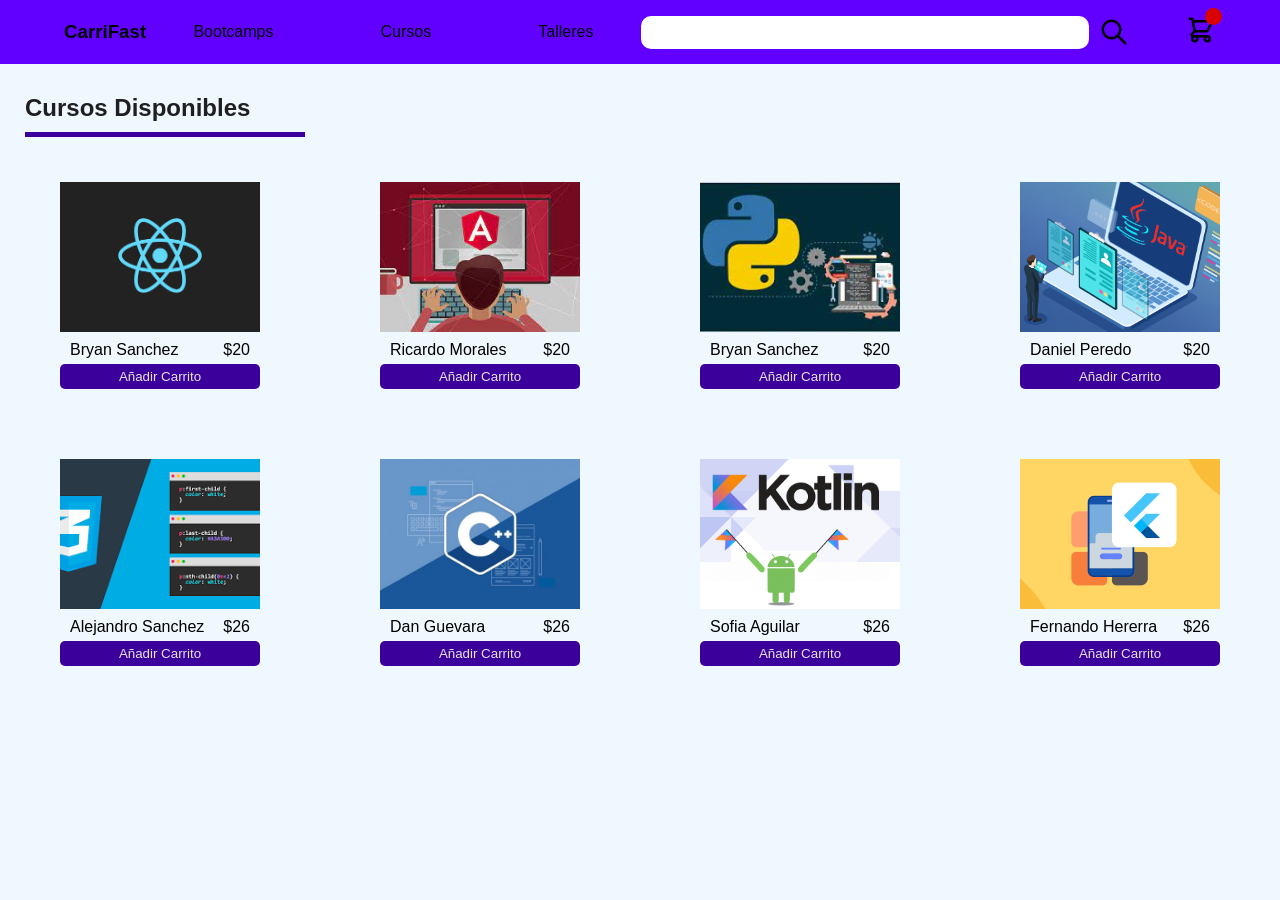
<file: index.html>
<!DOCTYPE html>
<html lang="es">
<head>
    <meta charset="UTF-8">
    <meta http-equiv="X-UA-Compatible" content="IE=edge">
    <meta name="viewport" content="width=device-width, initial-scale=1.0">
    <title>Carrito</title>
    <link rel="stylesheet" href="css/style.css">
</head>
<body>
    <header>
        <div class="contenedor-header">
            <div>
                <h3>CarriFast</h3>
            </div>
            <nav>
                <ul>
                    <li>Bootcamps
                        <div class="contenedor-nav-flotante">
                            <div class="boot-1">
                                <div>
                                    <img src="img/Developer activity-amico.svg" alt="">
                                </div> 
                                <div>
                                    <p>Bootcamp - Desarollo Web</p>
                                    <span>Inicio - 20 ene. 2022</span>
                                </div>
                            </div>
                            <div class="boot-1">
                                <div>
                                    <img src="img/Developer activity-rafiki.svg" alt="">
                                </div> 
                                <div>
                                    <p>Bootcamp - Desarollo Movil</p>
                                    <span>Inicio - 22 ene. 2022</span>
                                </div>
                            </div>
                            <div class="boot-1">                                
                            <div>
                                <img src="img/ia-boot.svg" alt="">
                            </div> 
                            <div>
                                <p>Master en Inteligencia Artificial</p>
                                <span>Inicio - 18 ene. 2022</span>
                            </div>
                            </div>
                        </div>
                    </li>
                    <li>Cursos</li>
                    <li>Talleres</li>
                </ul>
            </nav>
            <div class="input-contenedor">
                <input type="search" name="input-search" id="input-search">
                <svg xmlns="http://www.w3.org/2000/svg" class="h-6 w-6" fill="none" viewBox="0 0 24 24" stroke="currentColor">
                    <path stroke-linecap="round" stroke-linejoin="round" stroke-width="2" d="M21 21l-6-6m2-5a7 7 0 11-14 0 7 7 0 0114 0z" />
                </svg>
            </div>
            <div class="carrito">
                <svg xmlns="http://www.w3.org/2000/svg" class="h-6 w-6" fill="none" viewBox="0 0 24 24" stroke="currentColor">
                    <path stroke-linecap="round" stroke-linejoin="round" stroke-width="2" d="M3 3h2l.4 2M7 13h10l4-8H5.4M7 13L5.4 5M7 13l-2.293 2.293c-.63.63-.184 1.707.707 1.707H17m0 0a2 2 0 100 4 2 2 0 000-4zm-8 2a2 2 0 11-4 0 2 2 0 014 0z" />
                </svg>
                <div class="elementos-cart-length"></div>
                    <div class="contenedor-carrito">
                        <div class="elementos-carrito">
                            <!-- Aqui van los elementos del carrito -->
        
                        </div>
                        <input type="submit" class="vaciar-carrito" value="Vaciar Carrito">
                    </div>
            </div>
        </div>
    </header>
    <main>
        <section>
            <div class="titulo-cursos-main">
                <h2>Cursos Disponibles</h2>
            </div>
            <div class="cursos-lista">
                    <div class="card">
                        <div class="imagen-card">
                            <img src="img/logo-react.png" alt="imagen-react">
                        </div>
                        <div class="titulo-card">
                            <p>Bryan Sanchez</p>
                            <span>$20</span>
                        </div>
                        <div>
                            <input type="submit" class="agregar-carrito-button" value="Añadir Carrito" data-id="1">
                        </div>
                    </div>
                    <div class="card">
                        <div class="imagen-card">
                            <img src="img/logo-angular.jfif" alt="">
                        </div>
                        <div class="titulo-card">
                            <p>Ricardo Morales</p>
                            <span>$20</span>
                        </div>
                        <div>
                            <input type="submit" class="agregar-carrito-button"value="Añadir Carrito" data-id="2">
                        </div>
                    </div>    
                    <div class="card">
                        <div class="imagen-card">
                            <img src="img/logo-python.jfif" alt="">
                        </div>
                        <div class="titulo-card">
                            <p>Bryan Sanchez</p>
                            <span>$20</span>
                        </div>
                        <div>
                            <input type="submit" class="agregar-carrito-button" value="Añadir Carrito" data-id="3">
                        </div>
                    </div>  
                    <div class="card">
                    <div class="imagen-card">
                        <img src="img/logo-java.png" alt="">
                    </div>
                    <div class="titulo-card">
                        <p>Daniel Peredo</p>
                        <span>$20</span>
                    </div>
                    <div>
                        <input type="submit" class="agregar-carrito-button" value="Añadir Carrito" data-id="4">
                    </div>
                </div>
                    <div class="card">
                        <div class="imagen-card">
                            <img src="img/logo css.png" alt="">
                        </div>
                        <div class="titulo-card">
                            <p>Alejandro Sanchez</p>
                            <span>$26</span>
                        </div>
                        <div>
                            <input type="submit" class="agregar-carrito-button" value="Añadir Carrito" data-id="5">
                        </div>
                    </div>
                    <div class="card">
                        <div class="imagen-card">
                            <img src="img/c++.jpg" alt="">
                        </div>
                        <div class="titulo-card">
                            <p>Dan Guevara</p>
                            <span>$26</span>
                        </div>
                        <div>
                            <input type="submit" class="agregar-carrito-button" value="Añadir Carrito" data-id="5">
                        </div>
                    </div>
                    <div class="card">
                        <div class="imagen-card">
                            <img src="img/kotlin-curso.png" alt="">
                        </div>
                        <div class="titulo-card">
                            <p>Sofia Aguilar</p>
                            <span>$26</span>
                        </div>
                        <div>
                            <input type="submit" class="agregar-carrito-button" value="Añadir Carrito" data-id="5">
                        </div>
                    </div>
                    <div class="card">
                        <div class="imagen-card">
                            <img src="img/flutter-curso.jpg" alt="">
                        </div>
                        <div class="titulo-card">
                            <p>Fernando Hererra</p>
                            <span>$26</span>
                        </div>
                        <div>
                            <input type="submit" class="agregar-carrito-button" value="Añadir Carrito" data-id="5">
                        </div>
                    </div>
            </div>
        </section>
    </main>
    <footer>

    </footer>
    <script src="js/app.js"></script>
</body>
</html>
</file>
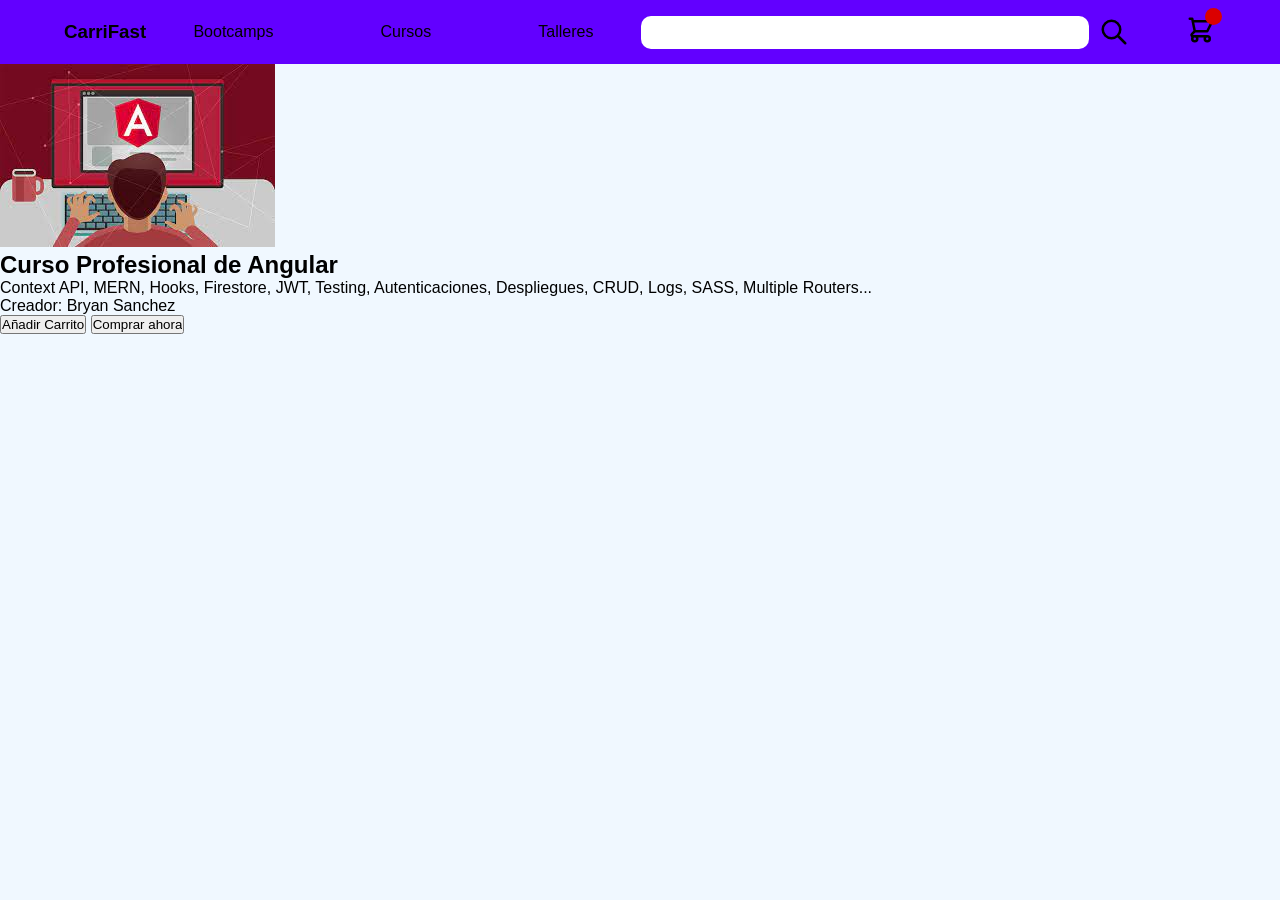
<file: cursos/angular.html>
<!DOCTYPE html>
<html lang="es">
<head>
    <meta charset="UTF-8">
    <meta http-equiv="X-UA-Compatible" content="IE=edge">
    <meta name="viewport" content="width=device-width, initial-scale=1.0">
    <title>React</title>
    <link rel="stylesheet" href="../css/style.css">
</head>
<body>
    <header>
        <div class="contenedor-header">
            <div>
                <a href="../index.html"><h3>CarriFast</h3></a>
            </div>
            <nav>
                <ul>
                    <li>Bootcamps
                        <div class="contenedor-nav-flotante">
                            <div class="boot-1">
                                <div>
                                    <img src="../img/Developer activity-amico.svg" alt="">
                                </div> 
                                <div>
                                    <p>Bootcamp - Desarollo Web</p>
                                    <span>Inicio - 20 ene. 2022</span>
                                </div>
                            </div>
                            <div class="boot-1">
                                <div>
                                    <img src="../img/Developer activity-rafiki.svg" alt="">
                                </div> 
                                <div>
                                    <p>Bootcamp - Desarollo Movil</p>
                                    <span>Inicio - 22 ene. 2022</span>
                                </div>
                            </div>
                            <div class="boot-1">                                
                            <div>
                                <img src="../img/ia-boot.svg" alt="">
                            </div> 
                            <div>
                                <p>Master en Inteligencia Artificial</p>
                                <span>Inicio - 18 ene. 2022</span>
                            </div>
                            </div>
                        </div>
                    </li>
                    <li>Cursos</li>
                    <li>Talleres</li>
                </ul>
            </nav>
            <div class="input-contenedor">
                <input type="search" name="input-search" id="input-search">
                <svg xmlns="http://www.w3.org/2000/svg" class="h-6 w-6" fill="none" viewBox="0 0 24 24" stroke="currentColor">
                    <path stroke-linecap="round" stroke-linejoin="round" stroke-width="2" d="M21 21l-6-6m2-5a7 7 0 11-14 0 7 7 0 0114 0z" />
                </svg>
            </div>
            <div>
                <svg xmlns="http://www.w3.org/2000/svg" class="h-6 w-6" fill="none" viewBox="0 0 24 24" stroke="currentColor">
                    <path stroke-linecap="round" stroke-linejoin="round" stroke-width="2" d="M3 3h2l.4 2M7 13h10l4-8H5.4M7 13L5.4 5M7 13l-2.293 2.293c-.63.63-.184 1.707.707 1.707H17m0 0a2 2 0 100 4 2 2 0 000-4zm-8 2a2 2 0 11-4 0 2 2 0 014 0z" />
                </svg>
                <div class="elementos-cart-length"></div>
            </div>
        </div>
    </header>
    <main class="main-cursos">
        <section>
            <div class="info-curso">
                <div class="img-info-curso">
                    <img src="[data-uri]" alt="">
                </div>
                <div class="titulo-curso-p-1">
                    <div><h2>Curso Profesional de Angular</h2></div>
                    <div class="descripcion"><p>Context API, MERN, Hooks, Firestore, JWT, Testing, Autenticaciones, Despliegues, CRUD, Logs, SASS, Multiple Routers...</p></div>
                    <div class="creador"><p><span>Creador:</span>  Bryan Sanchez</p> </div>
                    <div class="añadir-carrito">
                        <input type="submit" value="Añadir Carrito">
                        <input type="submit" value="Comprar ahora">
                    </div>
                </div>
            </div>
        </section>
    </main>
    <script src="../js/app.js"></script>
</body>
</html>
</file>
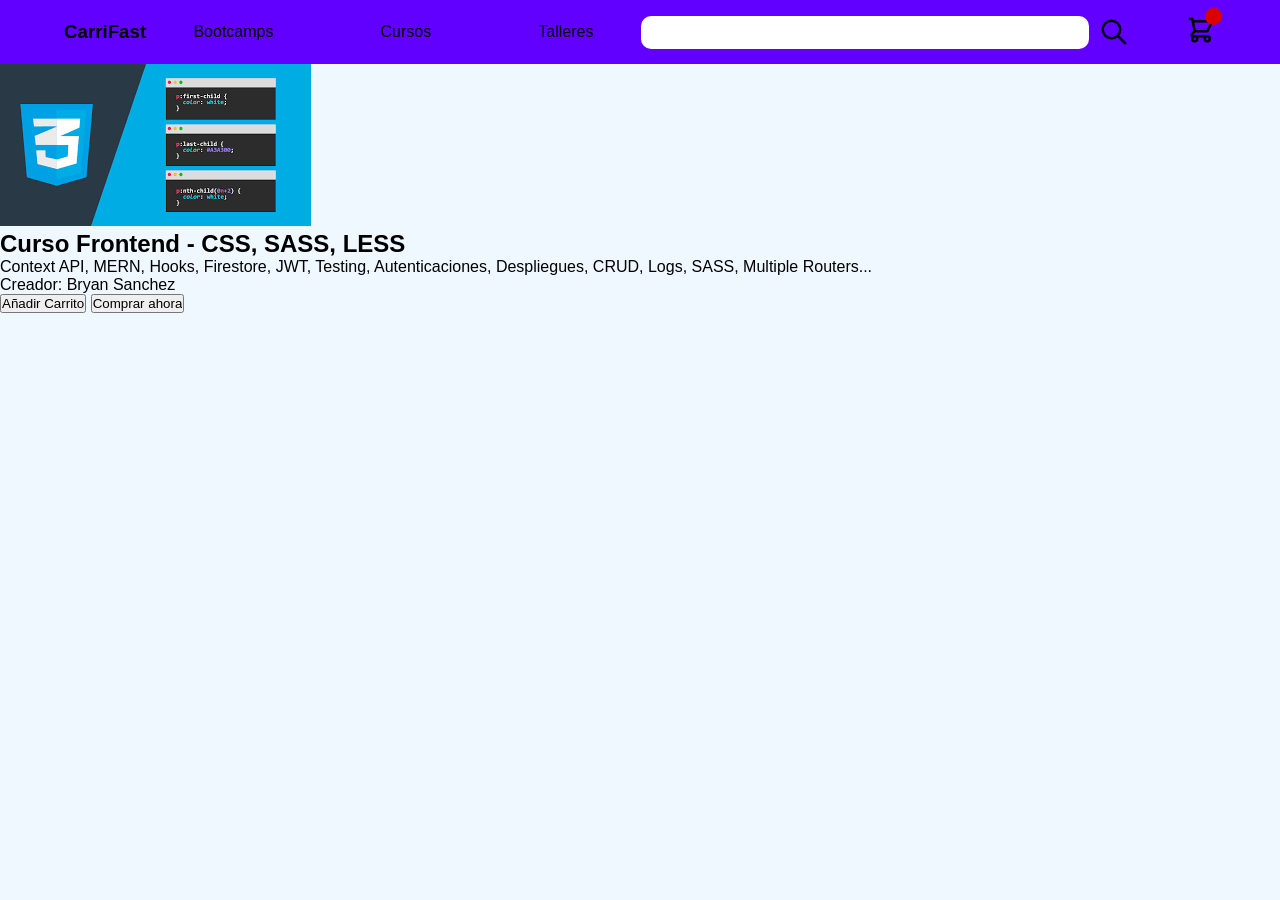
<file: cursos/css.html>
<!DOCTYPE html>
<html lang="es">
<head>
    <meta charset="UTF-8">
    <meta http-equiv="X-UA-Compatible" content="IE=edge">
    <meta name="viewport" content="width=device-width, initial-scale=1.0">
    <title>React</title>
    <link rel="stylesheet" href="../css/style.css">
</head>
<body>
    <header>
        <div class="contenedor-header">
            <div>
                <a href="../index.html"><h3>CarriFast</h3></a>
            </div>
            <nav>
                <ul>
                    <li>Bootcamps
                        <div class="contenedor-nav-flotante">
                            <div class="boot-1">
                                <div>
                                    <img src="../img/Developer activity-amico.svg" alt="">
                                </div> 
                                <div>
                                    <p>Bootcamp - Desarollo Web</p>
                                    <span>Inicio - 20 ene. 2022</span>
                                </div>
                            </div>
                            <div class="boot-1">
                                <div>
                                    <img src="../img/Developer activity-rafiki.svg" alt="">
                                </div> 
                                <div>
                                    <p>Bootcamp - Desarollo Movil</p>
                                    <span>Inicio - 22 ene. 2022</span>
                                </div>
                            </div>
                            <div class="boot-1">                                
                            <div>
                                <img src="../img/ia-boot.svg" alt="">
                            </div> 
                            <div>
                                <p>Master en Inteligencia Artificial</p>
                                <span>Inicio - 18 ene. 2022</span>
                            </div>
                            </div>
                        </div>
                    </li>
                    <li>Cursos</li>
                    <li>Talleres</li>
                </ul>
            </nav>
            <div class="input-contenedor">
                <input type="search" name="input-search" id="input-search">
                <svg xmlns="http://www.w3.org/2000/svg" class="h-6 w-6" fill="none" viewBox="0 0 24 24" stroke="currentColor">
                    <path stroke-linecap="round" stroke-linejoin="round" stroke-width="2" d="M21 21l-6-6m2-5a7 7 0 11-14 0 7 7 0 0114 0z" />
                </svg>
            </div>
            <div>
                <svg xmlns="http://www.w3.org/2000/svg" class="h-6 w-6" fill="none" viewBox="0 0 24 24" stroke="currentColor">
                    <path stroke-linecap="round" stroke-linejoin="round" stroke-width="2" d="M3 3h2l.4 2M7 13h10l4-8H5.4M7 13L5.4 5M7 13l-2.293 2.293c-.63.63-.184 1.707.707 1.707H17m0 0a2 2 0 100 4 2 2 0 000-4zm-8 2a2 2 0 11-4 0 2 2 0 014 0z" />
                </svg>
                <div class="elementos-cart-length"></div>
            </div>
        </div>
    </header>
    <main class="main-cursos">
        <section>
            <div class="info-curso">
                <div class="img-info-curso">
                    <img src="[data-uri]" alt="">
                </div>
                <div class="titulo-curso-p-1">
                    <div><h2>Curso Frontend - CSS, SASS, LESS</h2></div>
                    <div class="descripcion"><p>Context API, MERN, Hooks, Firestore, JWT, Testing, Autenticaciones, Despliegues, CRUD, Logs, SASS, Multiple Routers...</p></div>
                    <div class="creador"><p><span>Creador:</span>  Bryan Sanchez</p> </div>
                    <div class="añadir-carrito">
                        <input type="submit" value="Añadir Carrito">
                        <input type="submit" value="Comprar ahora">
                    </div>
                </div>
            </div>
        </section>
    </main>
    <script src="../js/app.js"></script>
</body>
</html>
</file>
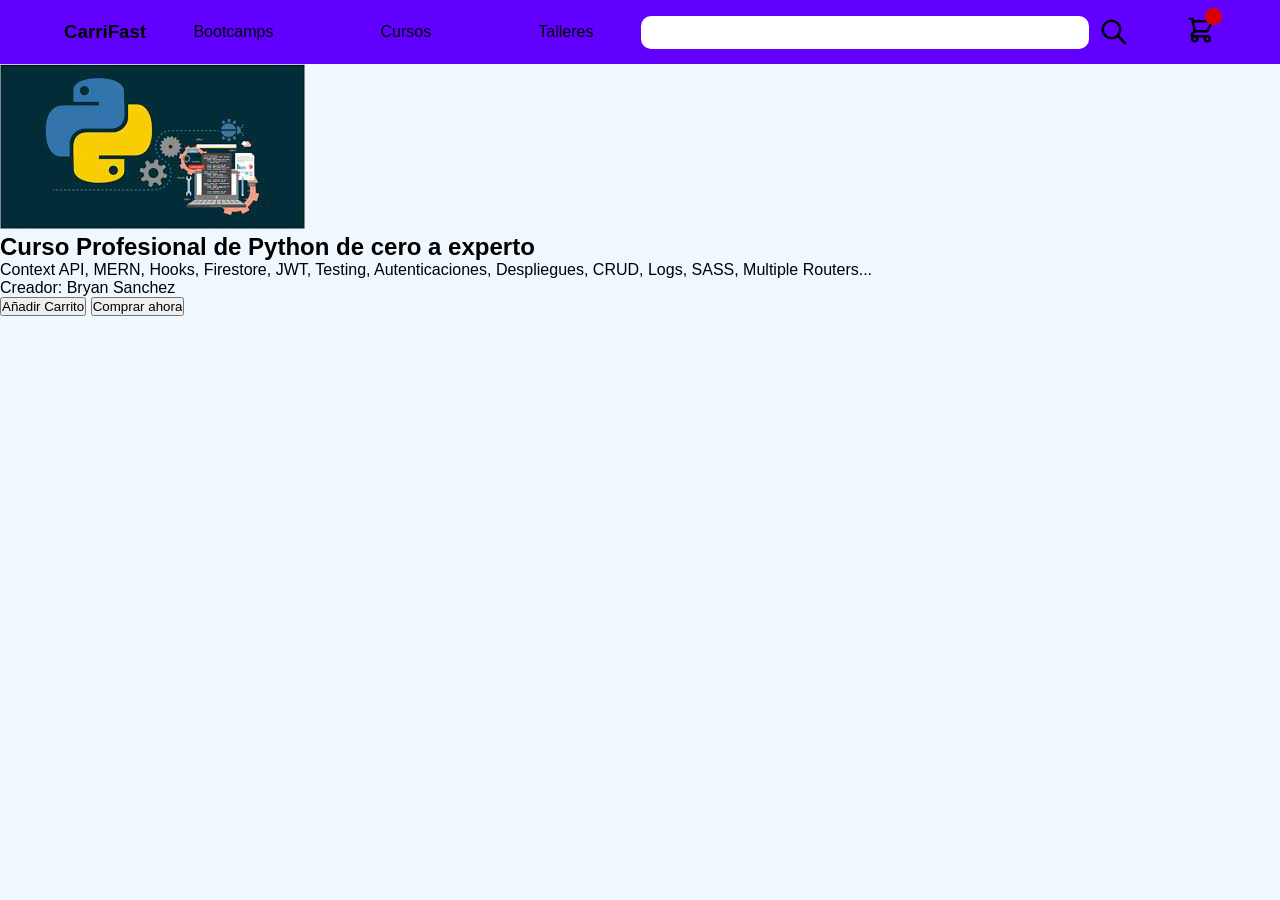
<file: cursos/python.html>
<!DOCTYPE html>
<html lang="es">
<head>
    <meta charset="UTF-8">
    <meta http-equiv="X-UA-Compatible" content="IE=edge">
    <meta name="viewport" content="width=device-width, initial-scale=1.0">
    <title>React</title>
    <link rel="stylesheet" href="../css/style.css">
</head>
<body>
    <header>
        <div class="contenedor-header">
            <div>
                <a href="../index.html"><h3>CarriFast</h3></a>
            </div>
            <nav>
                <ul>
                    <li>Bootcamps
                        <div class="contenedor-nav-flotante">
                            <div class="boot-1">
                                <div>
                                    <img src="../img/Developer activity-amico.svg" alt="">
                                </div> 
                                <div>
                                    <p>Bootcamp - Desarollo Web</p>
                                    <span>Inicio - 20 ene. 2022</span>
                                </div>
                            </div>
                            <div class="boot-1">
                                <div>
                                    <img src="../img/Developer activity-rafiki.svg" alt="">
                                </div> 
                                <div>
                                    <p>Bootcamp - Desarollo Movil</p>
                                    <span>Inicio - 22 ene. 2022</span>
                                </div>
                            </div>
                            <div class="boot-1">                                
                            <div>
                                <img src="../img/ia-boot.svg" alt="">
                            </div> 
                            <div>
                                <p>Master en Inteligencia Artificial</p>
                                <span>Inicio - 18 ene. 2022</span>
                            </div>
                            </div>
                        </div>
                    </li>
                    <li>Cursos</li>
                    <li>Talleres</li>
                </ul>
            </nav>
            <div class="input-contenedor">
                <input type="search" name="input-search" id="input-search">
                <svg xmlns="http://www.w3.org/2000/svg" class="h-6 w-6" fill="none" viewBox="0 0 24 24" stroke="currentColor">
                    <path stroke-linecap="round" stroke-linejoin="round" stroke-width="2" d="M21 21l-6-6m2-5a7 7 0 11-14 0 7 7 0 0114 0z" />
                </svg>
            </div>
            <div class="carrito">
                <svg xmlns="http://www.w3.org/2000/svg" class="h-6 w-6" fill="none" viewBox="0 0 24 24" stroke="currentColor">
                    <path stroke-linecap="round" stroke-linejoin="round" stroke-width="2" d="M3 3h2l.4 2M7 13h10l4-8H5.4M7 13L5.4 5M7 13l-2.293 2.293c-.63.63-.184 1.707.707 1.707H17m0 0a2 2 0 100 4 2 2 0 000-4zm-8 2a2 2 0 11-4 0 2 2 0 014 0z" />
                </svg>
                <div class="elementos-cart-length"></div>
                <div class="elementos-carrito">
                    <!-- Aqui van los elementos del carrito -->

                    <input type="submit" class="vaciar-carrito" value="Vaciar Carrito">
                </div>
            </div>
        </div>
    </header>
    <main class="main-cursos">
        <section>
            <div class="info-curso">
                <div class="img-info-curso">
                    <img src="[data-uri]" alt="">
                </div>
                <div class="titulo-curso-p-1">
                    <div><h2>Curso Profesional de Python de cero a experto</h2></div>
                    <div class="descripcion"><p>Context API, MERN, Hooks, Firestore, JWT, Testing, Autenticaciones, Despliegues, CRUD, Logs, SASS, Multiple Routers...</p></div>
                    <div class="creador"><p><span>Creador:</span>  Bryan Sanchez</p> </div>
                    <div class="añadir-carrito">
                        <input type="submit" value="Añadir Carrito">
                        <input type="submit" value="Comprar ahora">
                    </div>
                </div>
            </div>
        </section>
    </main>
    <script src="../js/app.js"></script>
</body>
</html>
</file>
<file: css/style.css>
* {
    margin: 0;
    padding: 0;
    font-family: Arial;
    box-sizing: border-box;
}
body {
    background-color: aliceblue;
}
/* header */
header {
    background-color: rgb(98, 0, 255);
    position: sticky;
    top: 0;
}
.contenedor-header {
    width: 90%;
    margin: 0 auto;
    display: flex;
    justify-content: space-between;
    align-items: center;
    padding: 15px 0;
}
/* nav */
@media (max-width: 380px) {
    nav {
        display: none;
    }
}
nav ul li .contenedor-nav-flotante {
    display: none;
}
nav ul li:hover .contenedor-nav-flotante {
    display: block;
    position: absolute;
    z-index: 1;
    padding: 30px 15px 15px 15px;
    background-color: rgb(98, 0, 255);
}
header ul li div img {
    width: 70px;
    margin-right: 10px;
}
nav .boot-1 {
    display: flex;
    align-items: center;
    justify-content: center;
    border-bottom: 1px solid rgb(59, 0, 155);
    padding: 10px 0;
}
nav .boot-1 span {
    font-size: 13px;
}
nav .boot-1:last-child {
    border: none;
    padding: 10px 0 0 0;
}
ul {
    width: 230px;
    display: flex;
    justify-content: space-between;
}
@media (min-width: 1120px) {
    header ul {
        width: 400px;
    }
}
ul li {
    list-style-type: none;
    cursor: pointer;
}
header input {
    width: 35vw;
    padding: 8px 12px;
    border-radius: 10px;
    border: none;
    font-size: 15px;
    position: relative;
    z-index: 999;
}
header input::-webkit-search-cancel-button {
    display: none;
}
header input:focus {
    outline: none;
}
@media (max-width: 850px) {
    header .input-contenedor input {
        display: none;
    }
}
.input-contenedor {
    display: flex;
    align-items: center;
}
svg:nth-child(2) {
    margin: 0 10px;
}
svg {
    width: 30px;
}
.elementos-cart-length {
    background-color: rgb(219, 0, 0);
    width: 17px;
    height: 17px;
    border-radius: 50%;
    position: absolute;
    top: 8px;
    right: 4.5%;
}
.contenedor-carrito {
    position: absolute;
    width: 400px;
    height: 400px;
    background-color: rgb(98, 0, 255);
    right: 15px;
    display: none;
    box-shadow: 0px -93px 23px -8px rgba(0,0,0,0.32) inset;
    overflow: scroll;
    padding-top: 15px;
}
@media (max-width: 500px) {
    .contenedor-carrito {
        width: 100%;
        right: 0px;
    }
}
.carrito:hover .contenedor-carrito {
    display: block;
}
.contenedor-carrito::-webkit-scrollbar{
    display: none;
}
.elementos-cart-length {
    display: flex;
    align-items: center;
    justify-content: center;
    color: white;
    font-size: 12px;
}
input.vaciar-carrito {
    width: 100%;
    border-radius: 0px;
    cursor: pointer;
    display: none;
    position: sticky;
    bottom: 0;
    background-color:darkorange;
}
.carrito:hover .vaciar-carrito {
    display: block;
}
/* main */
section {
    display: flex;
    flex-direction: column;
}
.titulo-cursos-main {
    margin: 30px 0 10px 0;
}
.cursos-lista {
    display: grid;
    grid-template-columns: repeat(5, 1fr);
    place-items: center;
}
@media (max-width: 1300px) {
    .cursos-lista {
        grid-template-columns: repeat(4, 1fr);
    }
}
@media (max-width: 850px) {
    .cursos-lista {
        grid-template-columns: repeat(2, 1fr);
    }
}
@media (max-width: 450px) {
    .cursos-lista {
        grid-template-columns: repeat(1, 1fr);
    }
}

.titulo-cursos-main {
    border-bottom: 5px solid rgb(59, 0, 155);
    width: 280px;
    margin-left: 25px;
}
a {
    text-decoration: none;
    color: black;
}
.titulo-cursos-main h2 {
    color: rgb(31, 31, 31);
    margin: 0 0 10px 0;
}
.card {
    margin: 20px 0;
    padding: 15px;
    border-radius: 10px;
    cursor: pointer;
}
.card:hover {
    background-color: rgb(182, 225, 255);
}
.card img {
    width: 200px;
    height: 150px;
    object-fit: cover;
}
.titulo-card {
    display: flex;
    justify-content: space-between;
    margin: 5px 10px;
}
.card input {
    width: 100%;
    padding: 5px;
    background-color: rgb(59, 0, 155);
    color: rgb(228, 228, 228);
    border: none;
    border-radius: 5px;
}

.contenedor-producto {
    display: flex;
    padding: 15px 0;
    align-items: center;
    border-top: 1px solid rgb(59, 0, 155);
}
.contenedor-producto:hover {
    background-color: rgb(59, 0, 155);
    cursor: pointer;
}
.contenedor-producto:first-child {
    border: none;
}
.flex-card-creador-precio {
    width: 170px; 
    display: flex;
    justify-content: space-between;
}
.contenedor-carrito img {
    margin: 0 20px 0 15px;
}
.contenedor-carrito p {
    font-size: 15px;
}
.contenedor-carrito svg {
    width: 25px;
    margin-left: 28px;
}


.card .ir-cesta {
    background-color: gray;
}
.borrar-curso:hover {
    background-color: rgb(59, 0, 155);
    border-radius: 50%;
}





/* main cursos */
/* .main-cursos section .info-curso {
    display: flex;
    margin: 60px 0;
}
.main-cursos section .img-info-curso {
    width: 70%;
    display: flex;
    justify-content: center;
}
.main-cursos section img {
    width: 400px;
}
.titulo-curso-p-1 {
    margin-right: 120px;
    display: flex;
    flex-direction: column;
    justify-content: center;
}
.titulo-curso-p-1 h2 {
    font-size: 35px;
}
.descripcion {
    padding: 15px 0;
}
.creador span {
    color: rgb(104, 104, 104);
}
.creador p {
    font-size: 14px;
}
.añadir-carrito input {
    display: block;
    margin: 10px auto;
    width: 100%;
    padding: 15px;
    font-size: 18px;
    background-color: rgb(59, 0, 155);
    border: 1px solid black;
    border-radius: 5px;
    color: white;
}
.añadir-carrito input:hover {
    background-color: rgb(76, 0, 197);
    cursor: pointer;
}
 */
</file>
